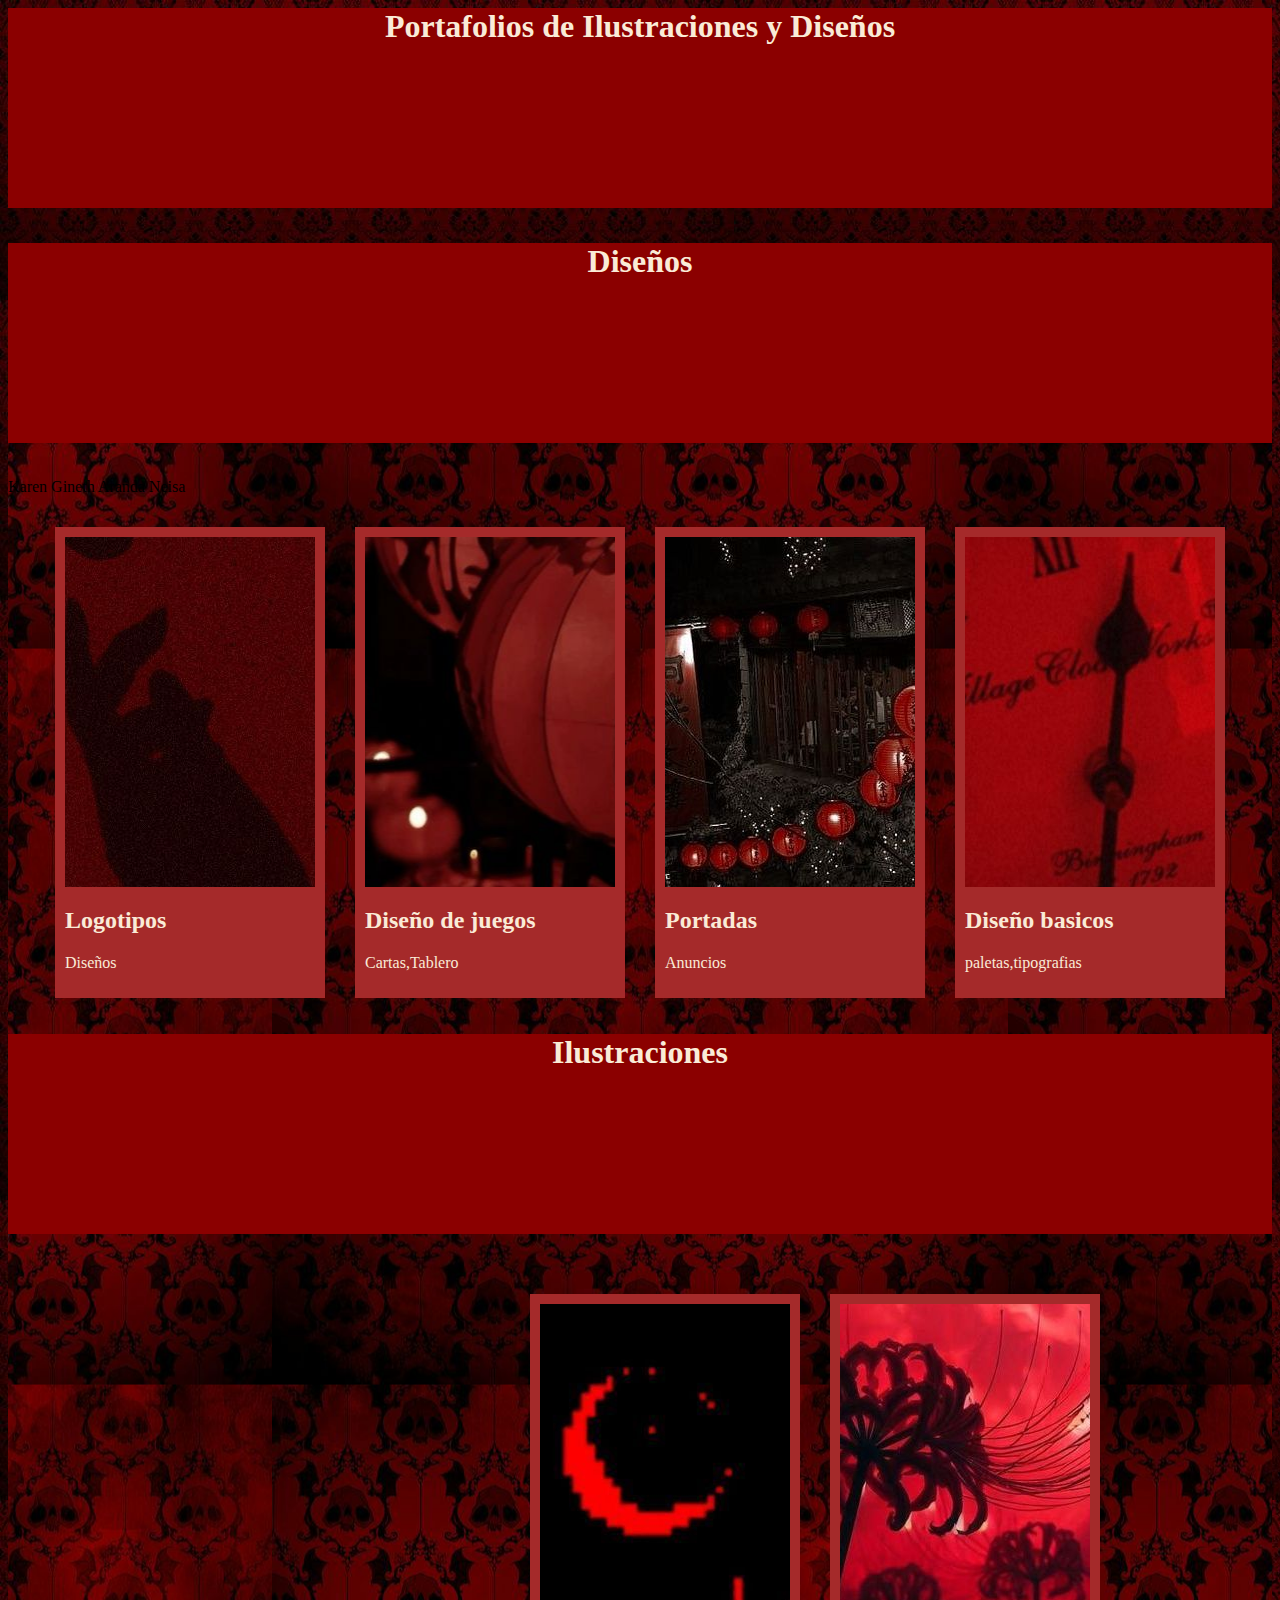
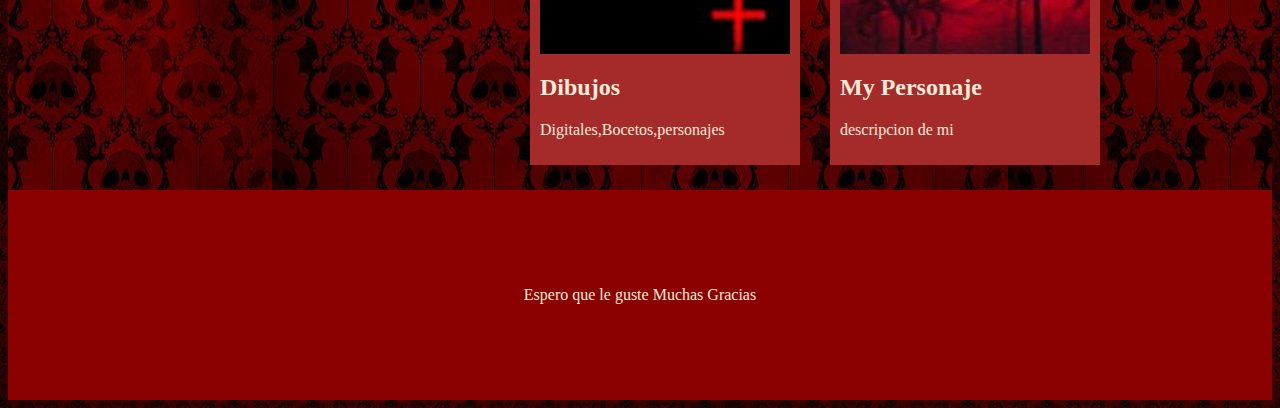
<file: index.html>
<html>
    <head>
        <link href="bloques.css"
        rel="stylesheet"
        type="text/css">

        <link href="colores.css"
        rel="stylesheet"
        type="text/css">
    </head>
    <body>
        <h1>Portafolios de Ilustraciones y Diseños</h1>
        <header>
            
            <h1>Diseños</h1>
            <p>Karen Gineth Aranda Neisa</p>
            
            <section class="galeria">
                
                <article class="grupos">
                    <a href="Logotipos.html" target="_blank"><div class="fotos1"></div></a>
                    <h2>Logotipos</h2>
                    <p>Diseños</p>
                </article>
                
                <article class="grupos">
                    <a href="Juegos.html" target="_blank"><div class="fotos2"></div></a>
                    <h2>Diseño de juegos</h2>
                    <p>Cartas,Tablero</p>
                </article>
                
                <article class="grupos">
                    <a href="Portadas.html" target="_blank"><div class="fotos3"></div></a>
                    <h2>Portadas</h2>
                    <p>Anuncios</p>
                </article>
                
                <article class="grupos">
                    <a href="Diseño basico.html" target="_blank"><div class="fotos4"></div></a>
                    <h2>Diseño basicos</h2>
                    <p>paletas,tipografias</p>
                </article>
            </section>
            
            <h1>Ilustraciones</h1>
            
            <section class="imagenes">
                <article class="im">
                    <a href="Dibujos.html" target="_blank"><div class="fotos5"></div></a>
                    <h2>Dibujos</h2>
                    <p>Digitales,Bocetos,personajes</p>
                </article>
                
                <article class="im">
                   <a href="mi Personaje.html" target="_blank"><div class="fotos6"></div></a>
                    <h2>My Personaje</h2>
                    <p>descripcion de mi</p>
                </article>
            </section>

            
        </header>
       <main></main> 
       <footer>
        <p>Espero que le guste Muchas Gracias</p>
       </footer>
</html>
</file>
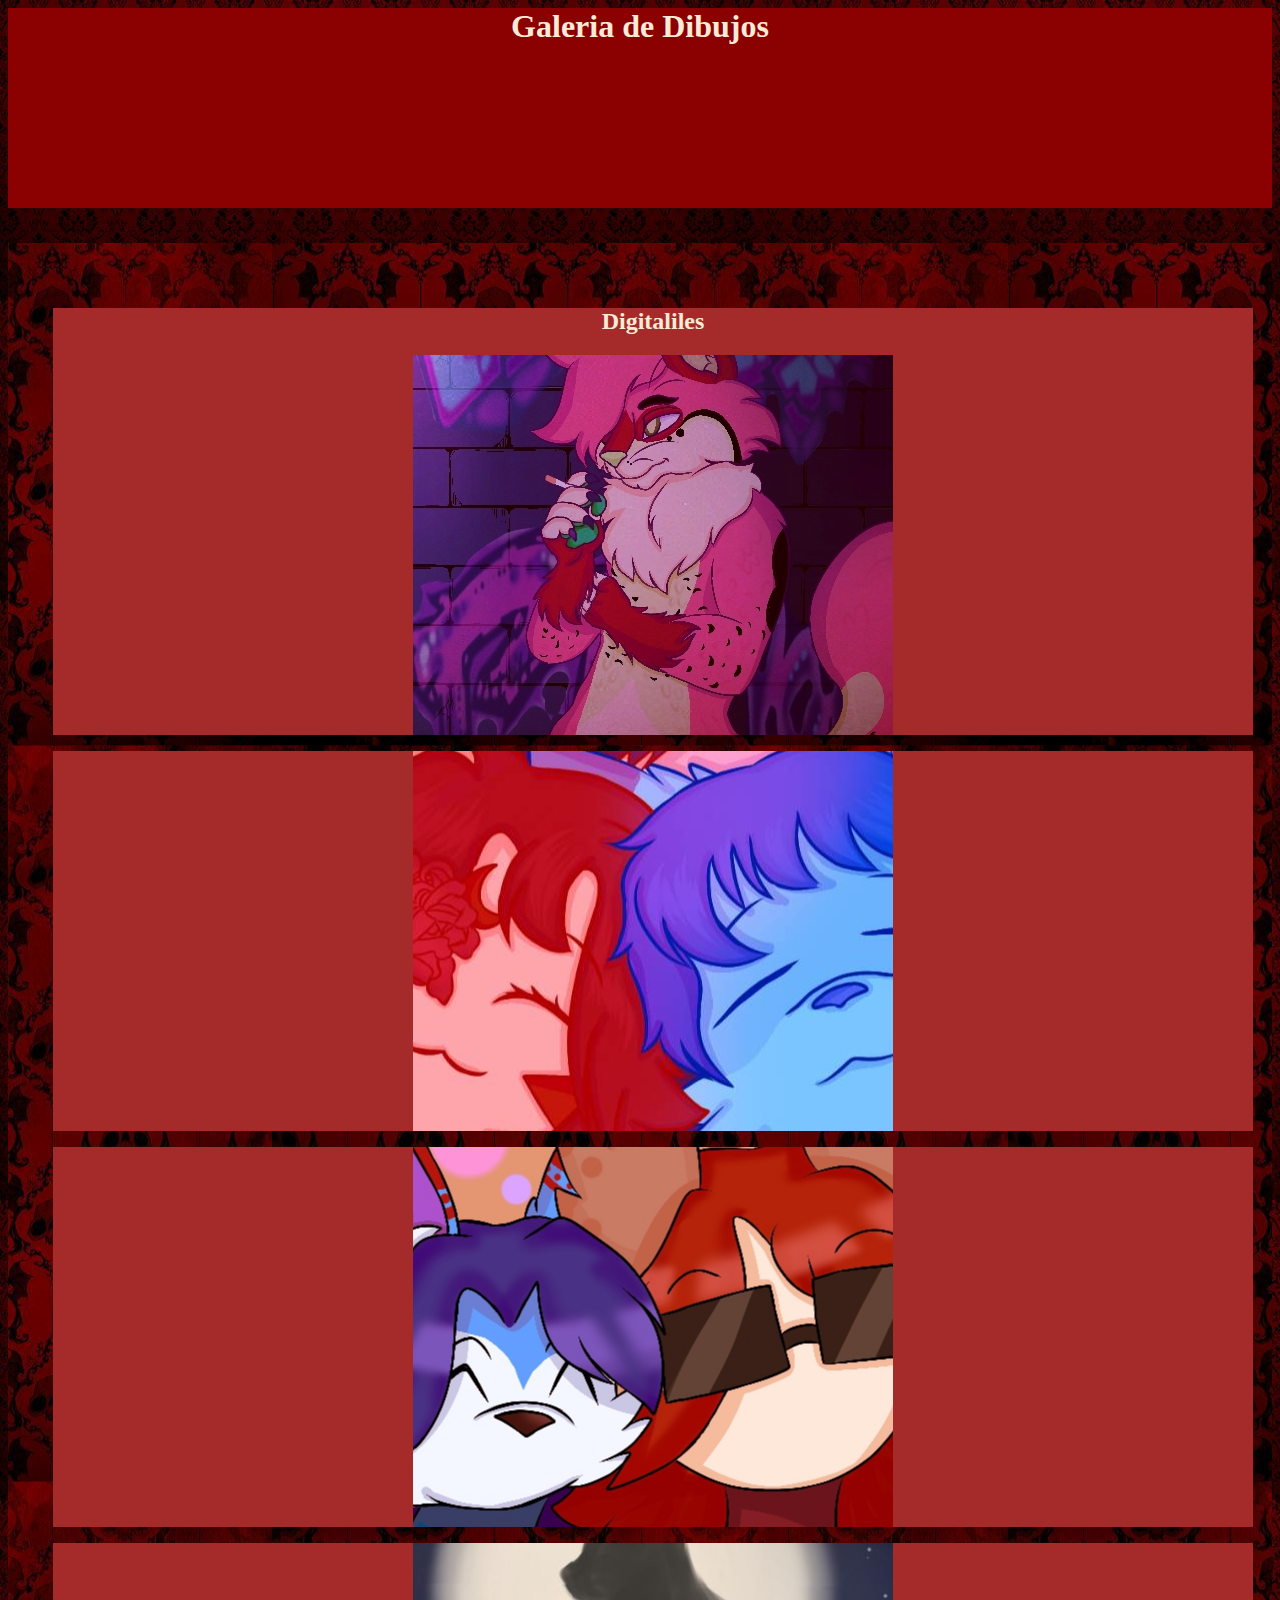
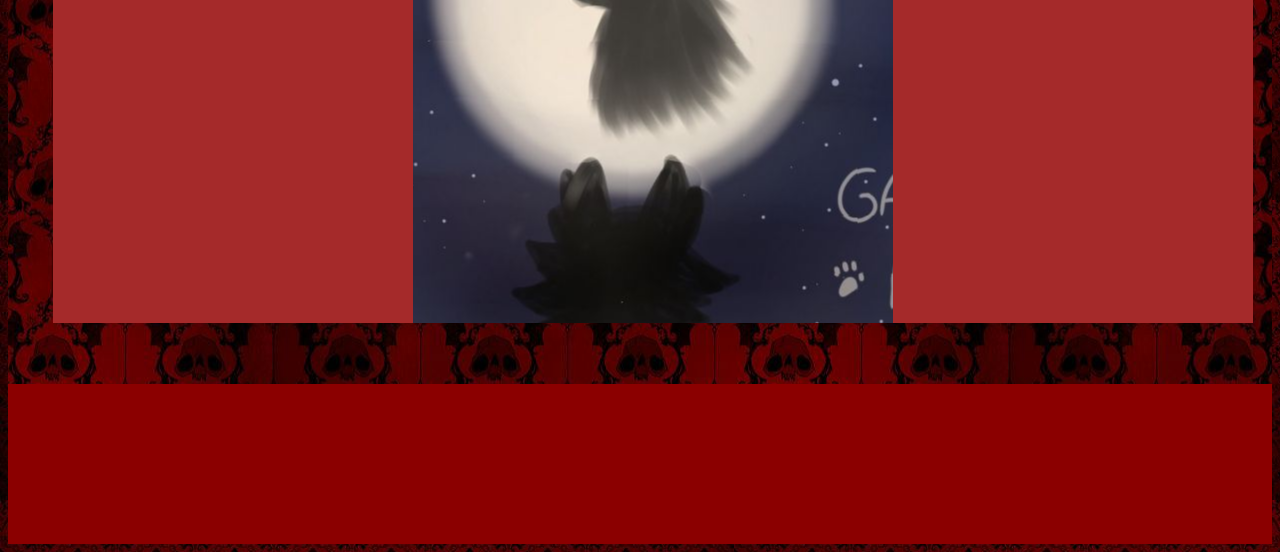
<file: Dibujos.html>
<html>
    <head>
        <link href="bloques.css"
        rel="stylesheet"
        type="text/css">
    </head>
    <body>
        <h1>Galeria de Dibujos</h1>
        <header>
            <section class="albun">
             <article class="pel">
                <h2>Digitaliles</h2>
                <div class="alt5"></div>
                <p></p>
            </article>
                
                <article>
                    <div class="alt6"></div>
                    <p></p>
                </article>
                
                <article>
                    <div class="alt7"></div>
                    <p><p>
                </article>

                <article>
                    <div class="alt8"></div>
                    <p></p>
                </article>
            </section>
        </header>
       <main></main> 
       <footer></footer>
</html>
</file>
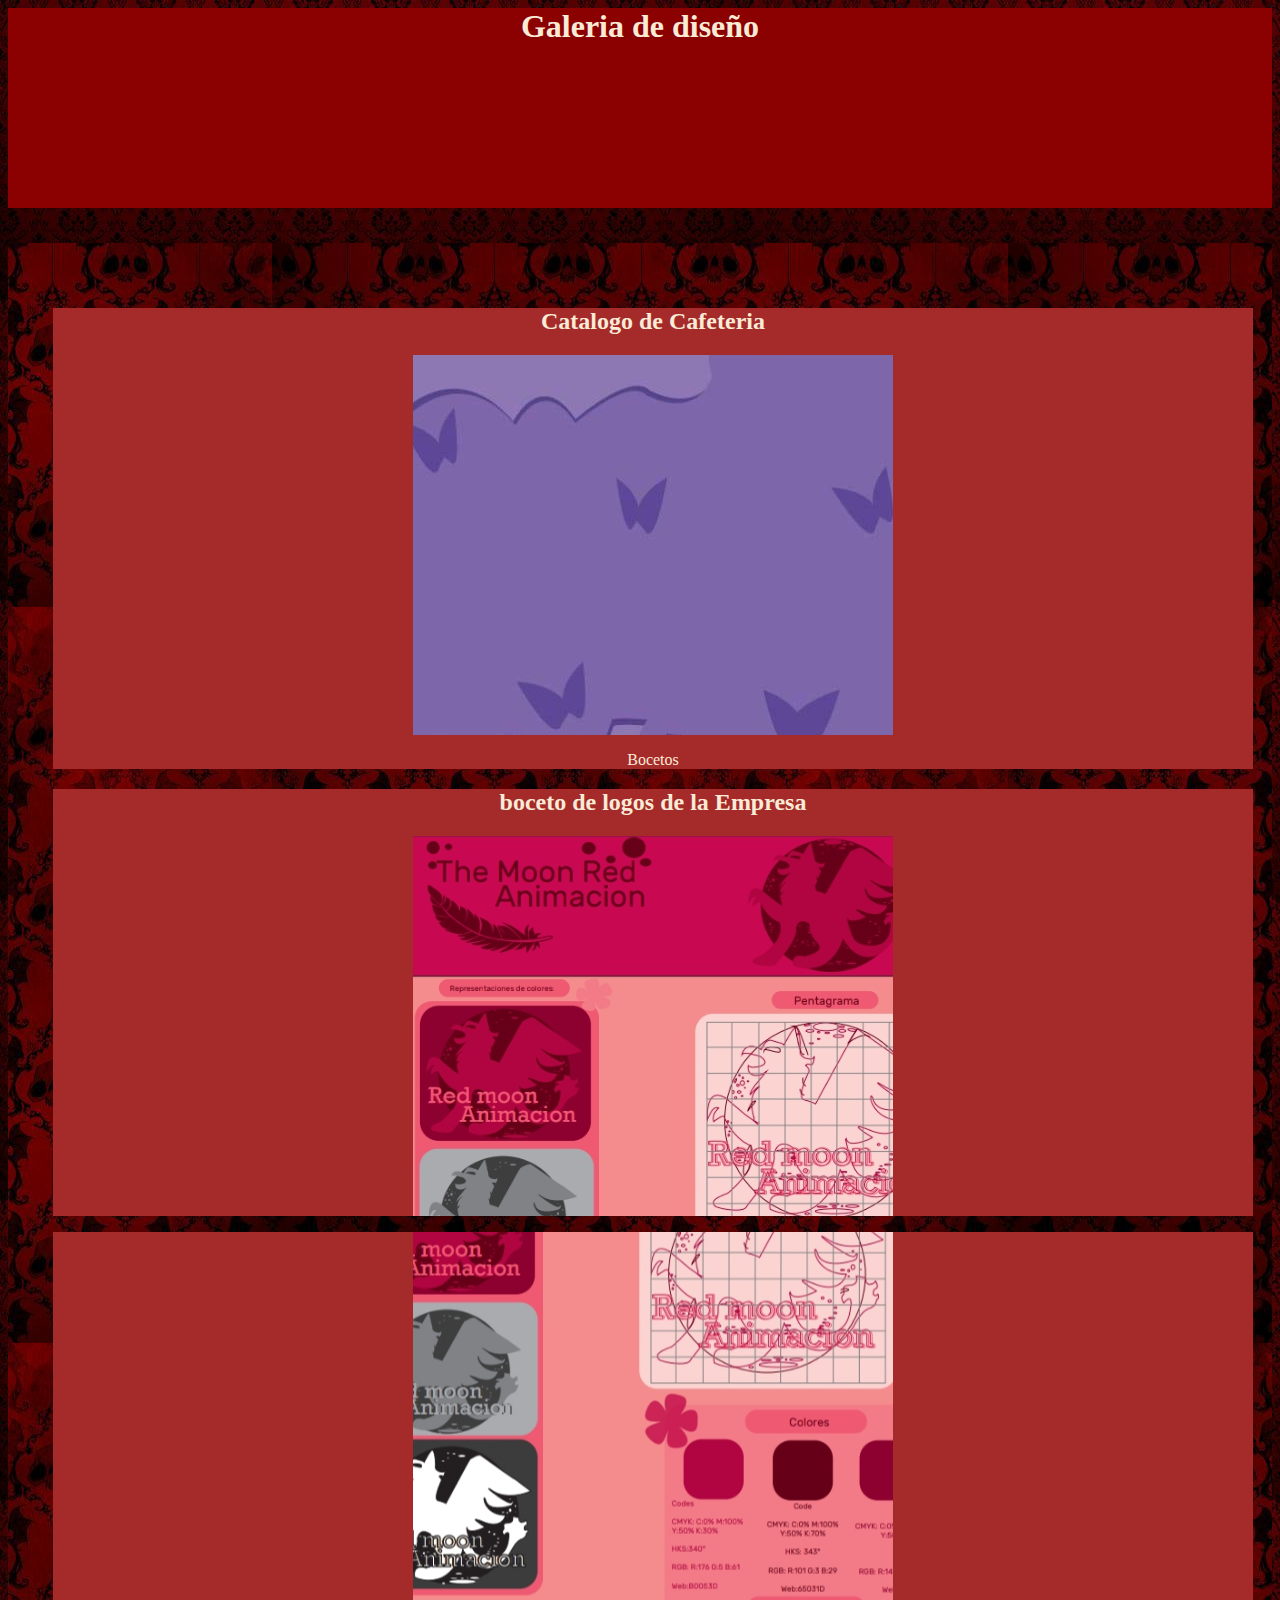
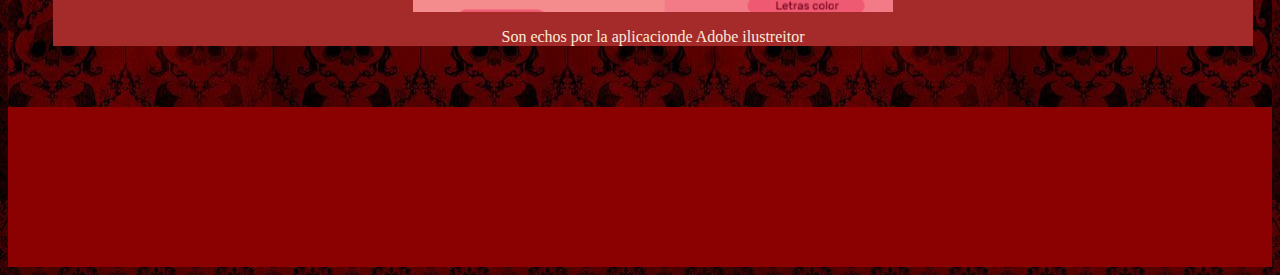
<file: Diseño basico.html>
<html>
    <head>
        <link href="bloques.css"
        rel="stylesheet"
        type="text/css">
    </head>
    <body>
        <h1>Galeria de diseño</h1>
        <header>
            <section class="albun">
                
                <article class="pel">
                    <h2> Catalogo de Cafeteria</h2>
                    <div class="alt9"></div>
                    <p>Bocetos</p>
                </article>
                
                <article class="pel">
                    <h2>boceto de logos de la Empresa</h2>
                    <div class="alt10"></div>
                    <p></p>
                </article>
                
                <article class="pel">
                    <div class="alt11"></div>
                    <p>Son echos por la aplicacionde Adobe ilustreitor</p>
                </article> 
            </section>
        </header>
       <main></main> 
       <footer></footer>
</html>
</file>
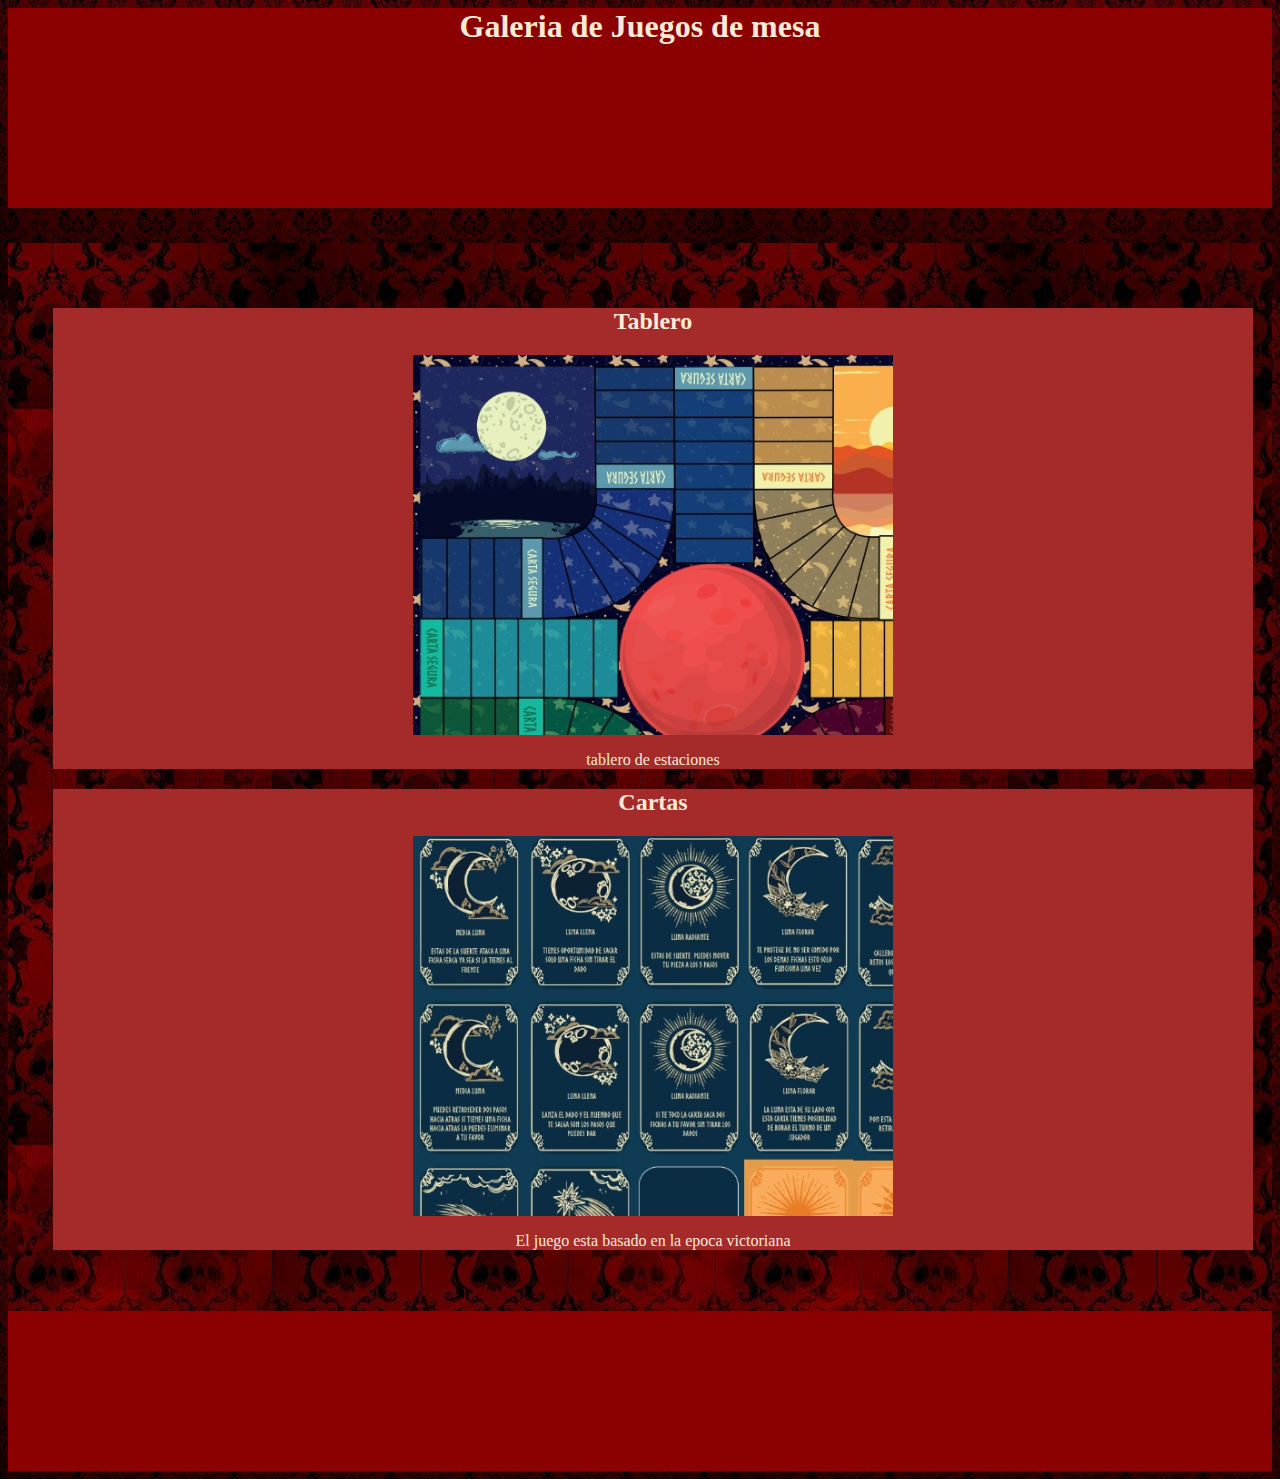
<file: Juegos.html>
<html>
    <head>
        <link href="bloques.css"
        rel="stylesheet"
        type="text/css">
    </head>
    <body>
        <h1>Galeria de Juegos de mesa</h1>
        <header>
            <section class="albun">
                <article class="pel">
                    <h2>Tablero</h2>
                    <div class="alt12"></div>
                    <p>tablero de estaciones</p>
                </article>
                
                <article class="pel">
                    <h2>Cartas</h2>
                    <div class="alt13"></div>
                    <p>El juego esta basado en la epoca victoriana</p>
                </article>
            </section>
        </header>
       <main></main> 
       <footer></footer>
</html>
</file>
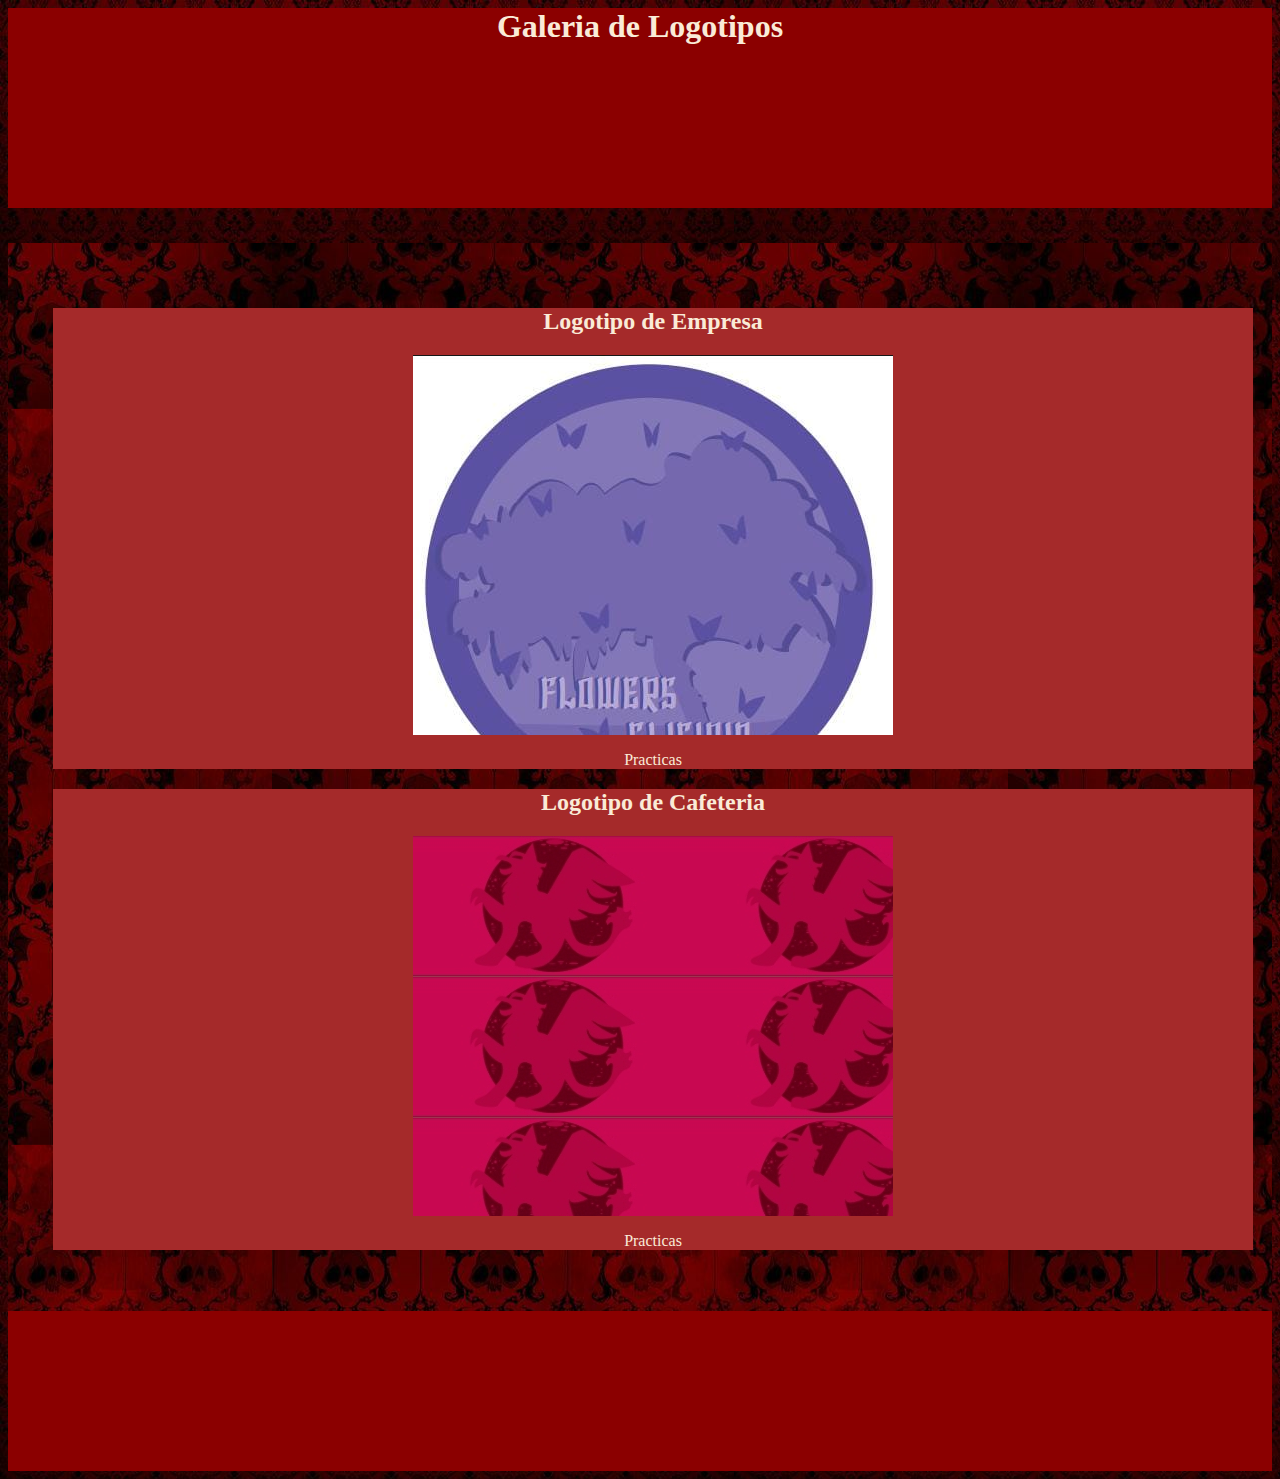
<file: Logotipos.html>
<html>
    <head>
        <link href="bloques.css"
        rel="stylesheet"
        type="text/css">
    </head>
    <body>
        <h1>Galeria de Logotipos</h1>
        <header>
            <section class="albun">
                <article class="pel">
                    <h2>Logotipo de Empresa</h2>
                    <div class="alt16"></div>
                    <p>Practicas</p>
                </article>
                
                <article class="pel">
                    <h2>Logotipo de Cafeteria</h2>
                    <div class="alt17"></div>
                    <p>Practicas</p>
                </article> 
            </section>
        </header>
       <main></main> 
       <footer></footer>
</html>
</file>
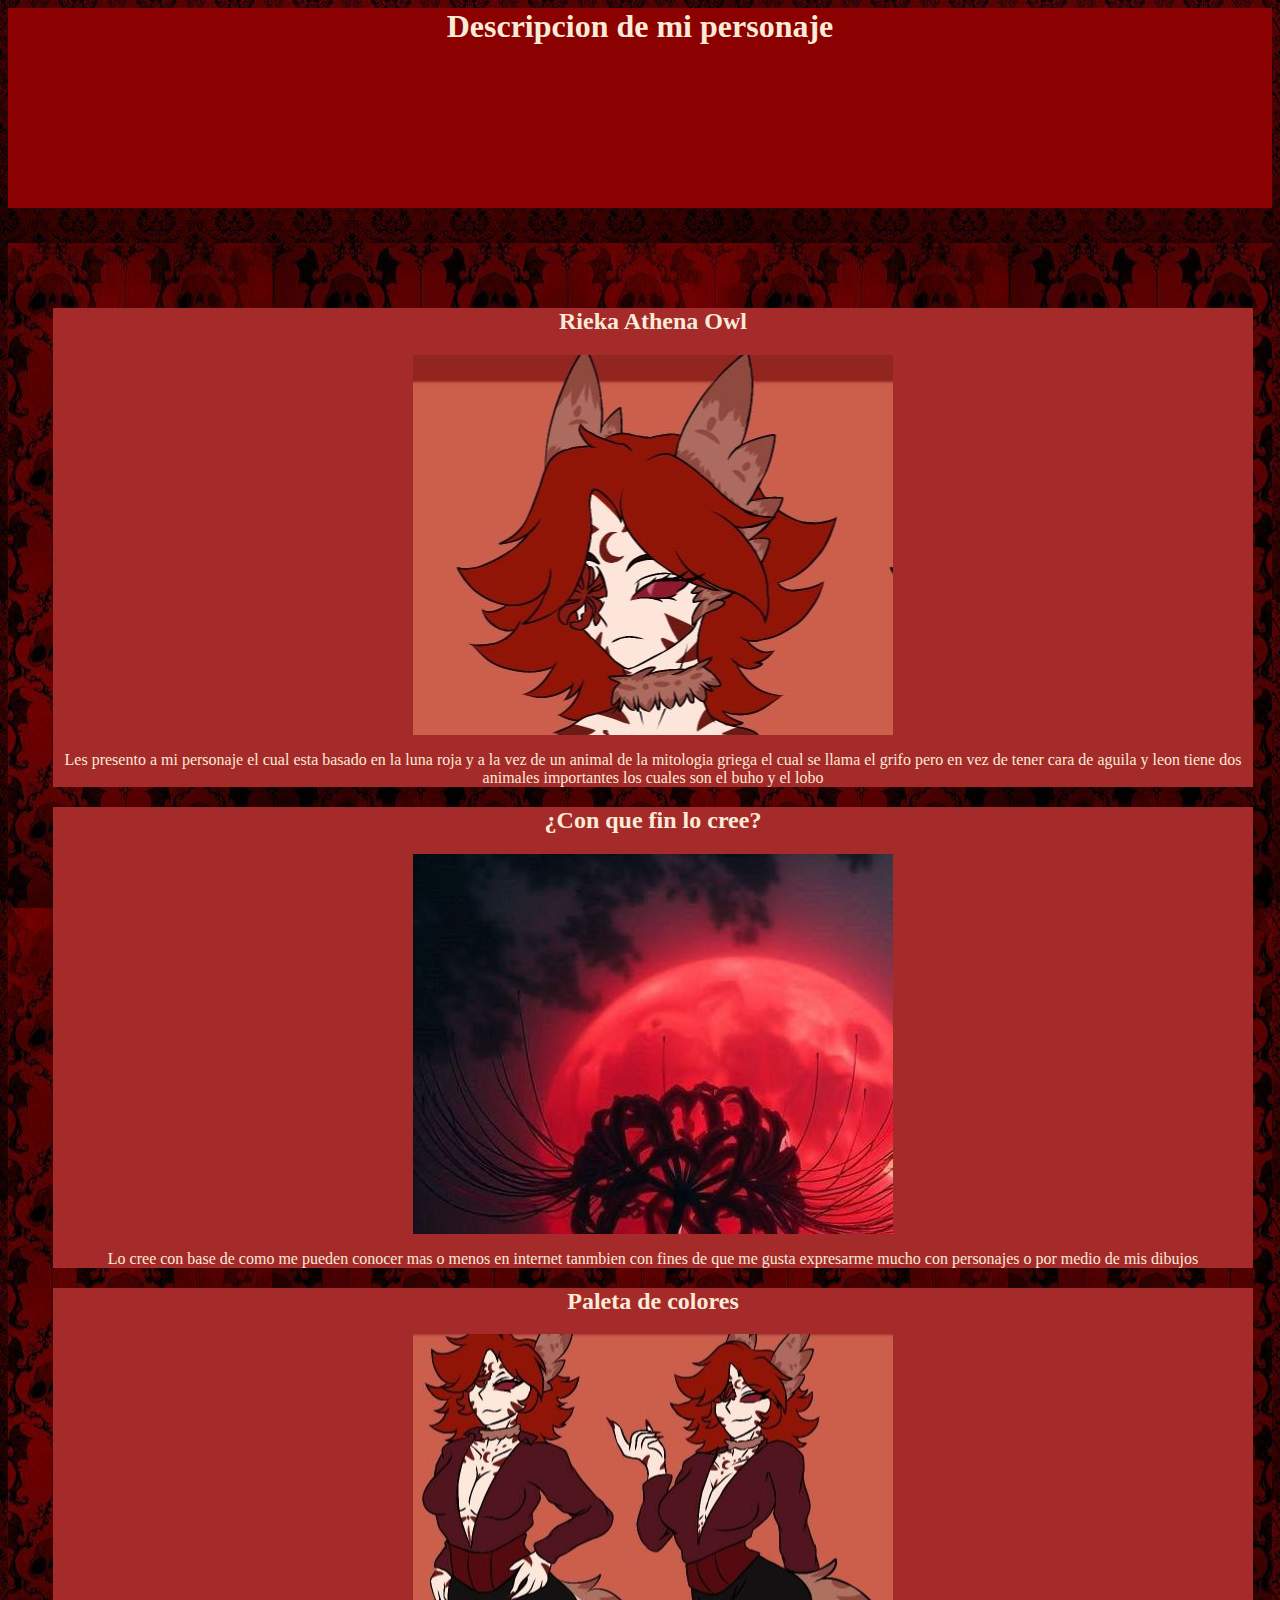
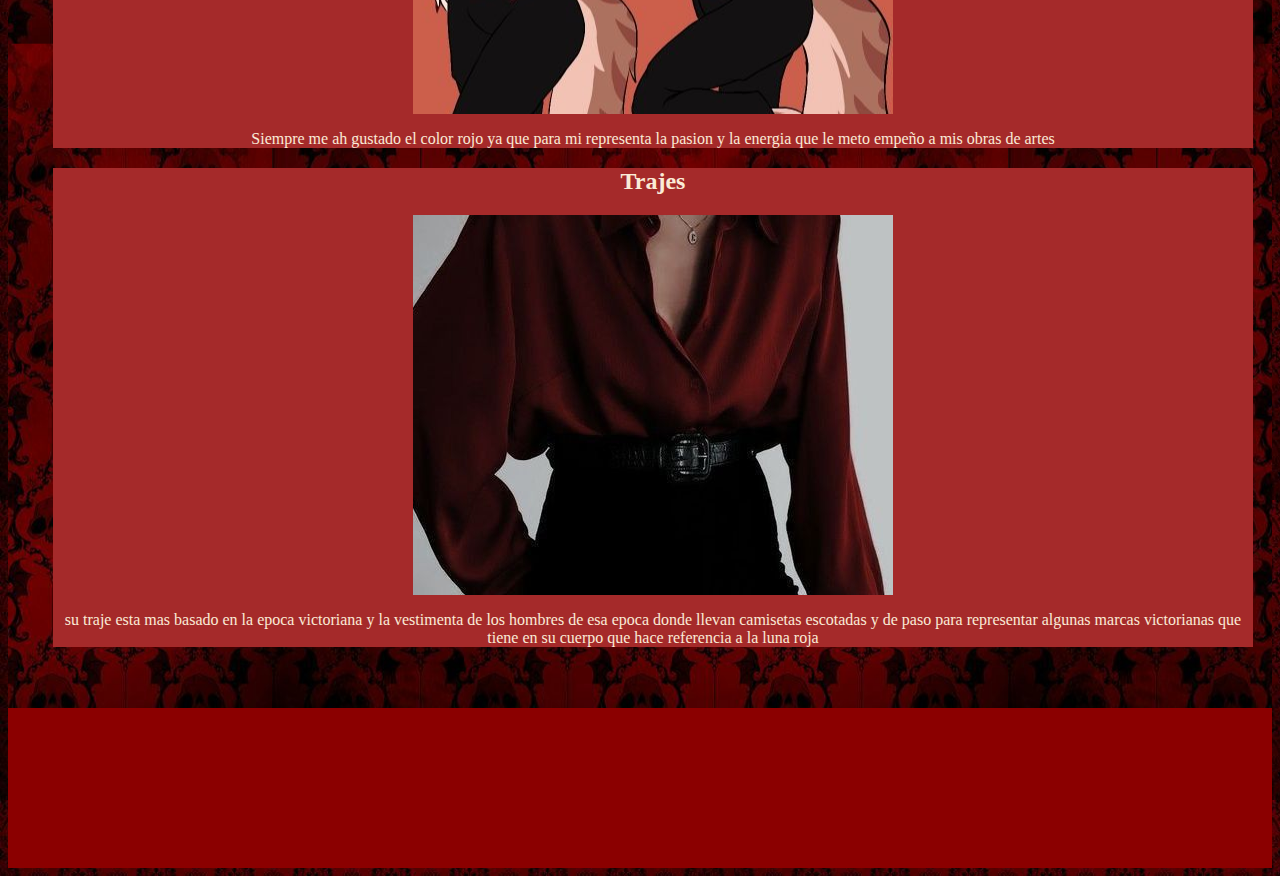
<file: mi Personaje.html>
<html>
    <head>
        <link href="bloques.css"
        rel="stylesheet"
        type="text/css">
    </head>
    <body>
        <h1>Descripcion de mi personaje</h1>
        <header>
            <section class="albun">
                <article class="pel">
                    <h2>Rieka Athena Owl</h2>
                    <div class="alt1"></div>
                    <p>Les presento a mi personaje el cual esta basado en la luna roja y a la vez de un animal de la mitologia griega el cual se llama el grifo pero en vez de tener cara de aguila y leon tiene dos animales importantes los cuales son el buho y el lobo</p>
                </article>

                <article class="pel">
                    <h2>¿Con que fin lo cree?</h2>
                    <div class="alt2"></div>
                    <p>Lo cree con base de como me pueden conocer mas o menos en internet tanmbien con fines de que me gusta expresarme mucho con personajes o por medio de mis dibujos</p>
                </article>

                <article class="pel">
                    <h2>Paleta de colores</h2>
                    <div class="alt3"></div>
                    <p>Siempre me ah gustado el color rojo ya que para mi representa la pasion y la energia que le meto empeño a mis obras de artes</p>
                </article>

                <article class="pel">
                    <h2>Trajes</h2>
                    <div class="alt4"></div>
                    <p>su traje esta mas basado en la epoca victoriana y la vestimenta de los hombres de esa epoca donde llevan camisetas escotadas y de paso para representar algunas marcas victorianas que tiene en su cuerpo que hace referencia a la luna roja</p>
                </article>
            </section>
        </header>
       <main></main> 
       <footer></footer>
</html>
</file>
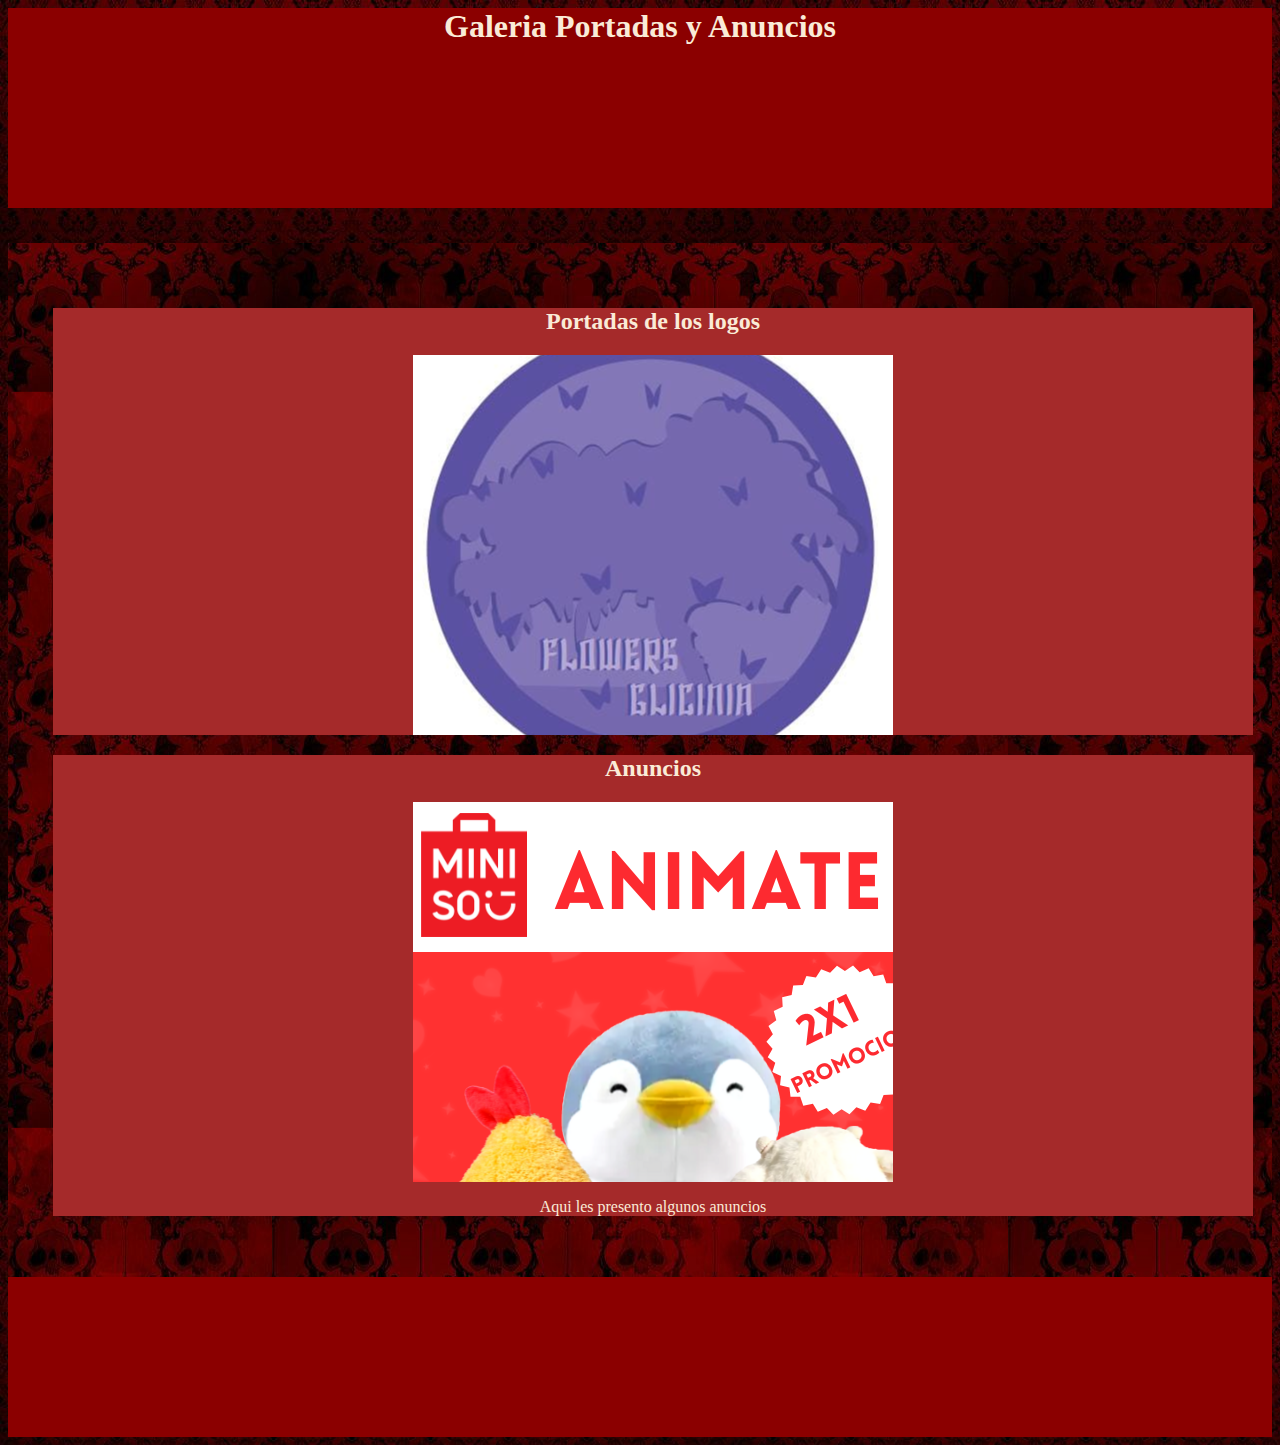
<file: Portadas.html>
<html>
    <head>
        <link href="bloques.css"
        rel="stylesheet"
        type="text/css">
    </head>
    <body>
        <h1>Galeria Portadas y Anuncios</h1>
        <header>
             <section class="albun">
                <article class="pel">
                    <h2>Portadas de los logos</h2>
                    <div class="alt14"></div>
                    <p></p>
                </article>
                
                <article class="pel">
                    <h2>Anuncios</h2>
                    <div class="alt15"></div>
                    <p>Aqui les presento algunos anuncios</p>
                </article>
            </section>
        </header>
       <main></main> 
       <footer></footer>
</html>
</file>
<file: bloques.css>
header{
    width: 100%;
    background-image: url(portada\ h4.jpg);
    background-size: cover contain;
    background-position: center;
}

h1{
    height: 200px;
    margin-bottom: 35px;
    text-align: center;
    background-color: darkred;
    color: antiquewhite;
}
section{
    margin: auto;
    display: flex;
    width: 1200px;
    color: antiquewhite;
}

.galeria{
    display: flex;
}
.grupos{
    width: 250px;
    margin: 15px;
    padding: 10px;
}

.fotos1{
    width: 250px;
    height: 350px;
    background-image: url(Icono\ logotipo.jpg);
    background-size: cover contain;
    background-position: center;
}
.fotos2{
    width: 250px;
    height: 350px;
    background-image: url(icono\ juegos.jpg);
    background-size: cover contain;
    background-position: center;
}
.fotos3{
    width: 250px;
    height: 350px;
    background-image: url(icono\ de\ portadas.jpg);
    background-size: cover contain;
    background-position: center;
}
.fotos4{
    width: 250px;
    height: 350px;
    background-image: url(icono\ de\ diseño\ basico.jpg);
    background-size: cover contain;
    background-position: center;
}
.fotos5{
    width: 250px;
    height: 350px;
    background-image: url(icono\ de\ dibujos.jpg);
    background-size: cover contain;
    background-position: center;
}
.fotos6{
    width: 250px;
    height: 350px;
    background-image: url(icono\ de\ rieka.jpg);
    background-size: cover contain;
    background-position: center;
}
.imagenes{
    width: 250px;
    margin: 15px;
    padding: 10px;
    margin: auto;
}
.im{
    width: 250px;
    margin: 15px;
    padding: 10px;
}
footer{
    padding: 80px;
    text-align: center;
    background-color: darkred;
    color: antiquewhite;
}
article{
    margin-right: 35px;
    background-color: brown;
    width: 1200px;
}
.albun{
    padding: 45px;
    margin: auto;
    width: 1200px;
    display: block;
}
.alt1{
    width: 400px;
    height: 300px;
    padding: 40px;
    background-image: url(rieka.jpg);
    background-size: cover contain;
    background-position: center;
    margin: auto;
}
.alt2{
    width: 400px;
    height: 300px;
    padding: 40px;
    background-image: url(icono\ de\ rieka.jpg);
    background-size: cover contain;
    margin: auto;
    
}
.alt3{
    width: 400px;
    height: 300px;
    padding: 40px;
    background-image: url(what.jpg);
    background-size: cover contain;
    background-position: center;
    margin: auto;
}
.alt4{
    width: 400px;
    height: 300px;
    padding: 40px;
    background-image: url(ropa\ personaje.jpg);
    background-size: cover contain;
    background-position: center;
    margin: auto;
}
.alt5{
    width: 400px;
    height: 300px;
    padding: 40px;
    background-image: url(dibujo\ 1.png);
    background-size: cover contain;
    background-position: center;
    margin: auto;
}
.alt6{
    width: 400px;
    height: 300px;
    padding: 40px;
    background-image: url(dibujo\ 2.jpg);
    background-size: cover contain;
    background-position: center;
    margin: auto;
}
.alt7{
    width: 400px;
    height: 300px;
    padding: 40px;
    background-image: url(dibujo\ 3.png);
    background-size: cover contain;
    background-position: center;
    margin: auto;
}
.alt8{
    width: 400px;
    height: 300px;
    padding: 40px;
    background-image: url(dibujo\ 7.jpg);
    background-size: cover contain;
    background-position: center;
    margin: auto;
}
.alt9{
    width: 400px;
    height: 300px;
    padding: 40px;
    background-image: url(flower.jpg);
    background-size: cover contain;
    background-position: center;
    margin: auto;
}
.alt10{
    width: 400px;
    height: 300px;
    padding: 40px;
    background-image: url(anime.png);
    background-size: cover contain;
    margin: auto;
}
.alt11{
    width: 400px;
    height: 300px;
    padding: 40px;
    background-image: url(anime.png);
    background-size: cover contain;
    background-position: center;
    margin: auto;
}
.alt12{
    width: 400px;
    height: 300px;
    padding: 40px;
    background-image: url(mesaa.png);
    background-size: cover contain;
    margin: auto;
}
.alt13{
    width: 400px;
    height: 300px;
    padding: 40px;
    background-image: url(cartas.png);
    background-size: cover contain;
    margin: auto;
}
.alt14{
    width: 400px;
    height: 300px;
    padding: 40px;
    background-image: url(glisina.jpg);
    background-size: cover contain;
    background-position: center;
    margin: auto;
}
.alt15{
    width: 400px;
    height: 300px;
    padding: 40px;
    background-image: url(miniso.png);
    background-size: cover contain;
    margin: auto;
}
.alt16{
    width: 400px;
    height: 300px;
    padding: 40px;
    background-image: url(glisina.jpg);
    background-size: cover contain;
    margin: auto;
}
.alt17{
    width: 400px;
    height: 300px;
    padding: 40px;
    background-image: url(animat.png);
    background-size: cover contain;
    margin: auto;
}

.pel{
    text-align: center;
    color: antiquewhite;

}
body{
    background-image: url(portada\ h3.jpg);
}
</file>
<file: colores.css>

</file>
